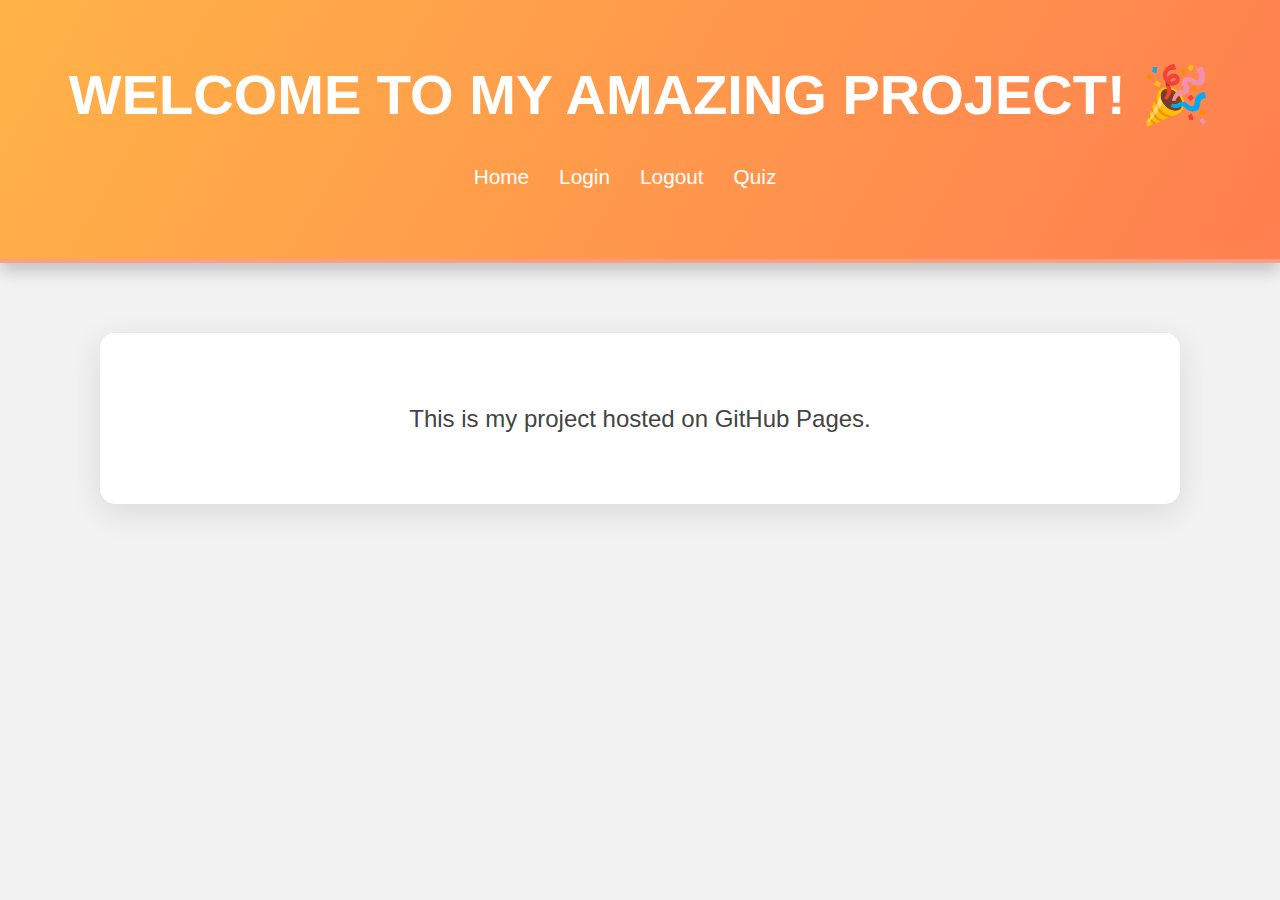
<file: index.html>
<html lang="en">

<head>
    <meta charset="UTF-8">
    <meta name="viewport" content="width=device-width, initial-scale=1.0">
    <title>My project</title>
    <link rel="icon" type="image/jpg" href="/home/imagess/index.jpg ">
   
    <style>
        body {
            font-family: 'Arial', sans-serif;
            margin: 0;
            padding: 0;
            background-color: #f2f2f2;
            color: #333;
            line-height: 1.6;
            overflow-x: hidden;
        }

        header {
            background: linear-gradient(120deg, #FFB347, #FF7F50); 
            color: white;
            padding: 50px;
            text-align: center;
            box-shadow: 0 8px 16px rgba(0, 0, 0, 0.2);
            border-bottom: 4px solid #FF9E80; 
        }

        header h1 {
            margin: 0;
            font-size: 3.5em;
            font-weight: bold;
            text-transform: uppercase;
            animation: fadeIn 1.5s ease-out;
        }

        nav ul {
            list-style-type: none;
            padding: 0;
            margin-top: 20px;
            display: flex;
            justify-content: center;
        }

        nav ul li {
            margin-right: 30px;
        }

        nav ul li a {
            color: white;
            text-decoration: none;
            font-size: 1.3em;
            transition: color 0.3s ease, transform 0.3s ease;
        }

        nav ul li a:hover {
            color: #FF7F50; 
            transform: translateY(-5px);
        }

        section {
            margin: 40px auto;
            padding: 40px;
            background-color: white;
            border-radius: 15px;
            box-shadow: 0 8px 32px rgba(0, 0, 0, 0.1);
            max-width: 1000px;
            text-align: center;
            transform: translateY(30px);
            animation: slideUp 1.2s ease-out;
        }

        section p {
            font-size: 1.5em;
            line-height: 1.8;
            color: #444;
        }

        .btn {
            display: inline-block;
            padding: 15px 30px;
            background-color: #FF7F50; 
            color: white;
            font-size: 1.2em;
            text-decoration: none;
            border-radius: 25px;
            transition: background-color 0.3s ease, transform 0.3s ease;
            margin-top: 20px;
        }

        .btn:hover {
            background-color: #FF9E80; 
            transform: scale(1.05);
        }

        @keyframes fadeIn {
            0% {
                opacity: 0;
            }

            100% {
                opacity: 1;
            }
        }

        @keyframes slideUp {
            0% {
                transform: translateY(30px);
                opacity: 0;
            }

            100% {
                transform: translateY(0);
                opacity: 1;
            }
        }

        @media (max-width: 768px) {
            header h1 {
                font-size: 2.5em;
            }

            nav ul {
                flex-direction: column;
                margin-top: 20px;
            }

            nav ul li {
                margin-bottom: 15px;
            }

            section {
                padding: 30px;
                margin: 20px;
            }
        }
    </style>

</head>

<body>

    <header>
        <h1>Welcome to My Amazing Project! 🎉</h1>
        <nav>
            <ul>
                <li><a href="http://127.0.0.1:5500/home/home.html">Home</a></li>
                <li><a href="http://127.0.0.1:5500/login/login.html">Login</a></li>
                <li><a href="http://127.0.0.1:5500/logout/logout.html">Logout</a></li>
                <li><a href="http://127.0.0.1:5500/quiz/quiz.html">Quiz</a></li>
            </ul>
        </nav>
    </header>

    <section>
        <p>This is my project hosted on GitHub Pages.</p>
    </section>

</body>

</html>
</file>
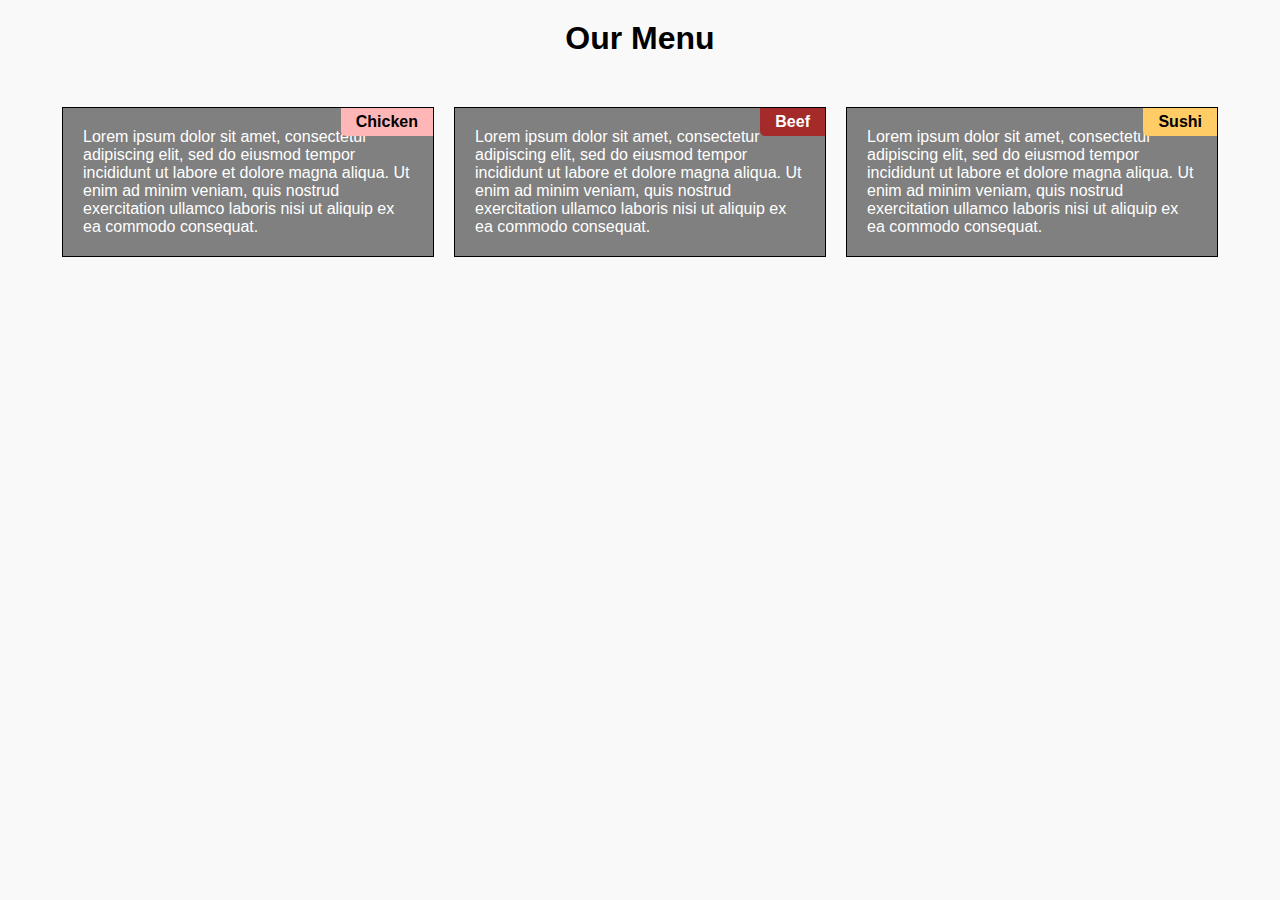
<file: gg.html>
<!DOCTYPE html>
<html lang="en">
<head>
    <meta charset="UTF-8">
    <meta name="viewport" content="width=device-width, initial-scale=1.0">
    <title>Our Menu</title>
    <style>
        /* Global Styles */
* {
    box-sizing: border-box;
    margin: 0;
    padding: 0;
}

body {
    font-family: Arial, sans-serif;
    background-color: #f9f9f9;
    text-align: center;
}

h1 {
    margin: 20px 0;
    font-size: 2em;
}

/* Container for sections */
.container {
    display: flex;
    flex-wrap: wrap;
    justify-content: center;
    padding: 20px;
}

/* Section Styles */
.box {
    position: relative;
    border: 1px solid black;
    padding: 20px;
    margin: 10px;
    background-color: #808080; /* Gray background */
    color: white;
    text-align: left;
    font-size: 16px;
}

/* Section Title */
.title {
    position: absolute;
    top: 0;
    right: 0;
    background-color: red;
    color: white;
    padding: 5px 15px;
    font-weight: bold;
    border-bottom-left-radius: 5px;
}

/* Custom Colors for Titles */
.chicken .title {
    background-color: #ffb6b6; /* Light red */
    color: black;
}

.beef .title {
    background-color: #a52a2a; /* Dark red */
    color: white;
}

.sushi .title {
    background-color: #ffcc66; /* Yellow */
    color: black;
}

/* Desktop View: 3 sections in a row */
@media (min-width: 992px) {
    .box {
        width: 30%;
    }
}

/* Tablet View: 2 sections in first row, 1 full-width in second */
@media (min-width: 768px) and (max-width: 991px) {
    .box {
        width: 45%;
    }

    .box:last-child {
        width: 100%;
    }
}

/* Mobile View: Each section takes full width */
@media (max-width: 767px) {
    .box {
        width: 100%;
    }
}

    </style>
</head>
<body>
    <h1>Our Menu</h1>
    <div class="container">
        <section class="box chicken">
            <div class="title">Chicken</div>
            <p>Lorem ipsum dolor sit amet, consectetur adipiscing elit, sed do eiusmod tempor incididunt ut labore et dolore magna aliqua. Ut enim ad minim veniam, quis nostrud exercitation ullamco laboris nisi ut aliquip ex ea commodo consequat.</p>
        </section>
        <section class="box beef">
            <div class="title">Beef</div>
            <p>Lorem ipsum dolor sit amet, consectetur adipiscing elit, sed do eiusmod tempor incididunt ut labore et dolore magna aliqua. Ut enim ad minim veniam, quis nostrud exercitation ullamco laboris nisi ut aliquip ex ea commodo consequat.</p>
        </section>
        <section class="box sushi">
            <div class="title">Sushi</div>
            <p>Lorem ipsum dolor sit amet, consectetur adipiscing elit, sed do eiusmod tempor incididunt ut labore et dolore magna aliqua. Ut enim ad minim veniam, quis nostrud exercitation ullamco laboris nisi ut aliquip ex ea commodo consequat.</p>
        </section>
    </div>
</body>
</html>
</file>
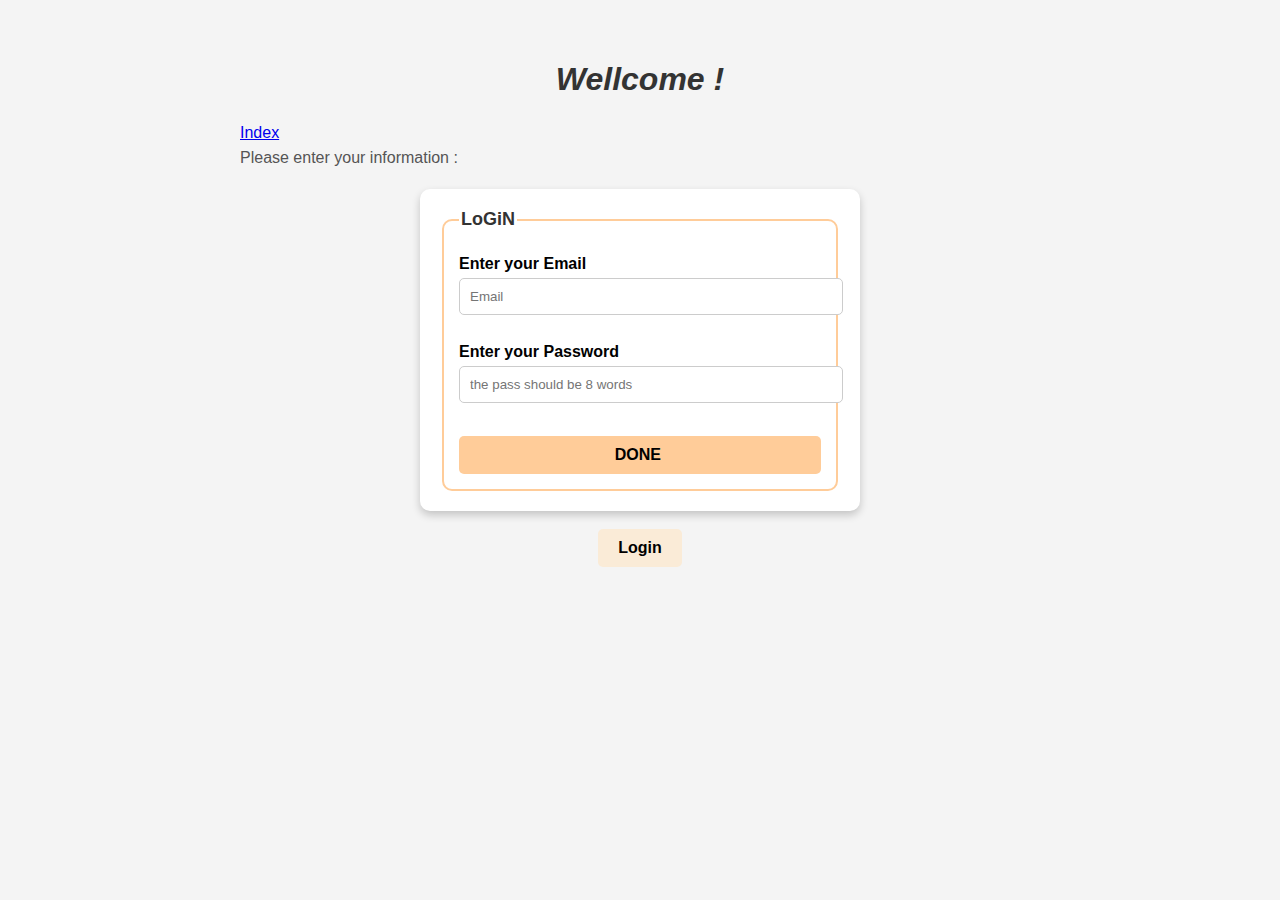
<file: login/login.html>
<!DOCTYPE html>
<html>
    <head>
        <link rel="icon" type="/imagess/jpg" href="login.jpg">
        <title>Login</title>
        <meta charset="utf-8">
        <meta lang="en">
        <meta name="description" content="page to enter your email and your password">
        <meta namr="author" content="Andof Sara">
        <meta name="keywords" content="login , enter , pass , email , password ">
        <meta name="viewport" content="width=device-width,initial-scale=1.0">
        <link rel="stylesheet" href="styles.css">

    </head>
    <body>
        <h1><i>Wellcome ! </i></h1>
        <p><a href="http://127.0.0.1:5500/ttest/index.html">Index</a></p>
        <p align="center">Please enter your information : </p>
        <br>
        <form>
            <fieldset>
                <legend>LoGiN</legend>
            <div>
            <label for="em">Enter your Email</label>
            <input id="em" type="email" placeholder="Email" required >
        </div>
        <br>
        <div>
            <label for="pass">Enter your Password</label>
            <input id="pass" type="password" placeholder="the pass should be 8 words" required>
        </div>
        <br>
        <input type="submit" value="DONE ">
        </form>
        <br>
    </fieldset>
    <br>
    <a href="http://127.0.0.1:5500/home/home.html" type="_blank">
        <button style="background-color: antiquewhite; ">Login</button>
    </a>
    </body>
</html>
</file>
<file: login/styles.css>
/* General Styles */
body {
    font-family: Arial, sans-serif;
    background-color: #f4f4f4;
    margin: 20px;
    padding: 20px;
    text-align: center;
}

h1, h2 {
    color: #333;
}

p {
    line-height: 1.6;
    color: #555;
    text-align: justify;
    max-width: 800px;
    margin: 0 auto;
}

/* Table Styles */
table {
    width: 100%;
    margin-bottom: 20px;
    background-color: white;
    border-collapse: collapse;
}

td {
    padding: 10px;
    border: 1px solid #ddd;
}

/* Button Styles */
button, input[type="submit"] {
    background-color: #ffcc99;
    border: none;
    padding: 10px 20px;
    font-size: 16px;
    font-weight: bold;
    cursor: pointer;
    border-radius: 5px;
    transition: background 0.3s;
}

button:hover, input[type="submit"]:hover {
    background-color: #ffb366;
}

/* Image Styling */
img {
    border-radius: 10px;
    margin-top: 20px;
    box-shadow: 0 4px 8px rgba(0, 0, 0, 0.2);
}

/* Social Media Icons */
a img {
    margin: 10px;
    transition: transform 0.3s;
}

a img:hover {
    transform: scale(1.1);
}

/* Form Styling */
form {
    background: white;
    padding: 20px;
    border-radius: 10px;
    box-shadow: 0 4px 8px rgba(0, 0, 0, 0.2);
    max-width: 400px;
    margin: 0 auto;
    text-align: left;
}

fieldset {
    border: 2px solid #ffcc99;
    padding: 15px;
    border-radius: 10px;
}

legend {
    font-size: 18px;
    font-weight: bold;
    color: #333;
}

label {
    font-weight: bold;
    display: block;
    margin-top: 10px;
}

input[type="email"], input[type="password"] {
    width: 100%;
    padding: 10px;
    margin-top: 5px;
    border: 1px solid #ccc;
    border-radius: 5px;
}

input[type="submit"] {
    width: 100%;
    margin-top: 15px;
}
</file>
